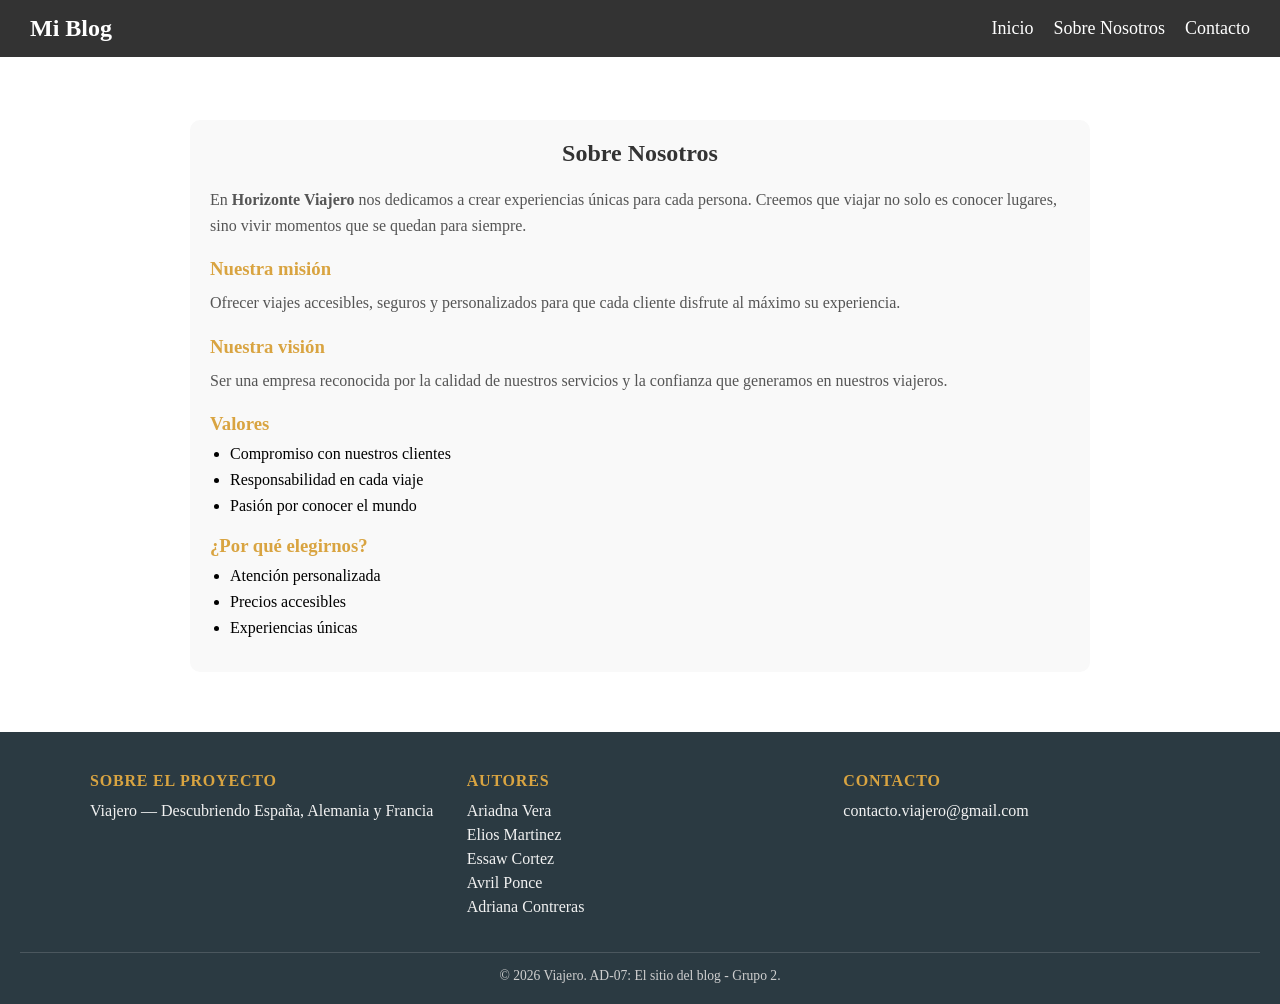
<file: ad-l4-1.0/about.html>
<!DOCTYPE html>
<html>

<head>
  <meta charset="utf-8">
  <meta name="viewport" content="width=device-width">
  <title>replit</title>
  <link rel="stylesheet" href="style.css">
  
</head>

<body>
  <nav class="navbar">
    <div class="nav-logo">
        <a href="index.html">Mi Blog</a>
    </div>

    <ul class="nav-links">
        <li><a href="index.html">Inicio</a></li>
        <li><a href="about.html">Sobre Nosotros</a></li>
        <li><a href="contact.html">Contacto</a></li>
    </ul>
</nav>

  <!--
  This script places a badge on your repl's full-browser view back to your repl's cover
  page. Try various colors for the theme: dark, light, red, orange, yellow, lime, green,
  teal, blue, blurple, magenta, pink!
  -->

<div class="nosotros">
    <h2>Sobre Nosotros</h2>

    <p>
        En <strong>Horizonte Viajero</strong> nos dedicamos a crear experiencias únicas para cada persona.
        Creemos que viajar no solo es conocer lugares, sino vivir momentos que se quedan para siempre.
    </p>

    <h3>Nuestra misión</h3>
    <p>
        Ofrecer viajes accesibles, seguros y personalizados para que cada cliente disfrute al máximo su experiencia.
    </p>

    <h3>Nuestra visión</h3>
    <p>
        Ser una empresa reconocida por la calidad de nuestros servicios y la confianza que generamos en nuestros viajeros.
    </p>

    <h3>Valores</h3>
    <ul>
        <li>Compromiso con nuestros clientes</li>
        <li>Responsabilidad en cada viaje</li>
        <li>Pasión por conocer el mundo</li>
    </ul>

    <h3>¿Por qué elegirnos?</h3>
    <ul>
        <li>Atención personalizada</li>
        <li>Precios accesibles</li>
        <li>Experiencias únicas</li>
    </ul>
</div>
  
  <script src="https://replit.com/public/js/replit-badge-v2.js" theme="dark" position="bottom-right"></script>
  <footer class="site-footer">
  <div class="footer-content">
    <div class="footer-section">
      <h3>Sobre el proyecto</h3>
      <p>Viajero — Descubriendo España, Alemania y Francia</p>
    </div>
    <div class="footer-section">
      <h3>Autores</h3>
      <ul class="footer-authors">
        <li>Ariadna Vera</li>
      <li>Elios Martinez</li>
      <li>Essaw Cortez</li>
      <li>Avril Ponce</li>
      <li>Adriana Contreras</li>
      </ul>
    </div>
    <div class="footer-section">
      <h3>Contacto</h3>
      <p><a href="mailto:contacto.viajero@gmail.com">contacto.viajero@gmail.com</a></p>
    </div>
  </div>
  <div class="footer-bottom">
    <p>&copy; 2026 Viajero. AD-07: El sitio del blog - Grupo 2.</p>
  </div>
</footer>
</body>

</html>
</file>
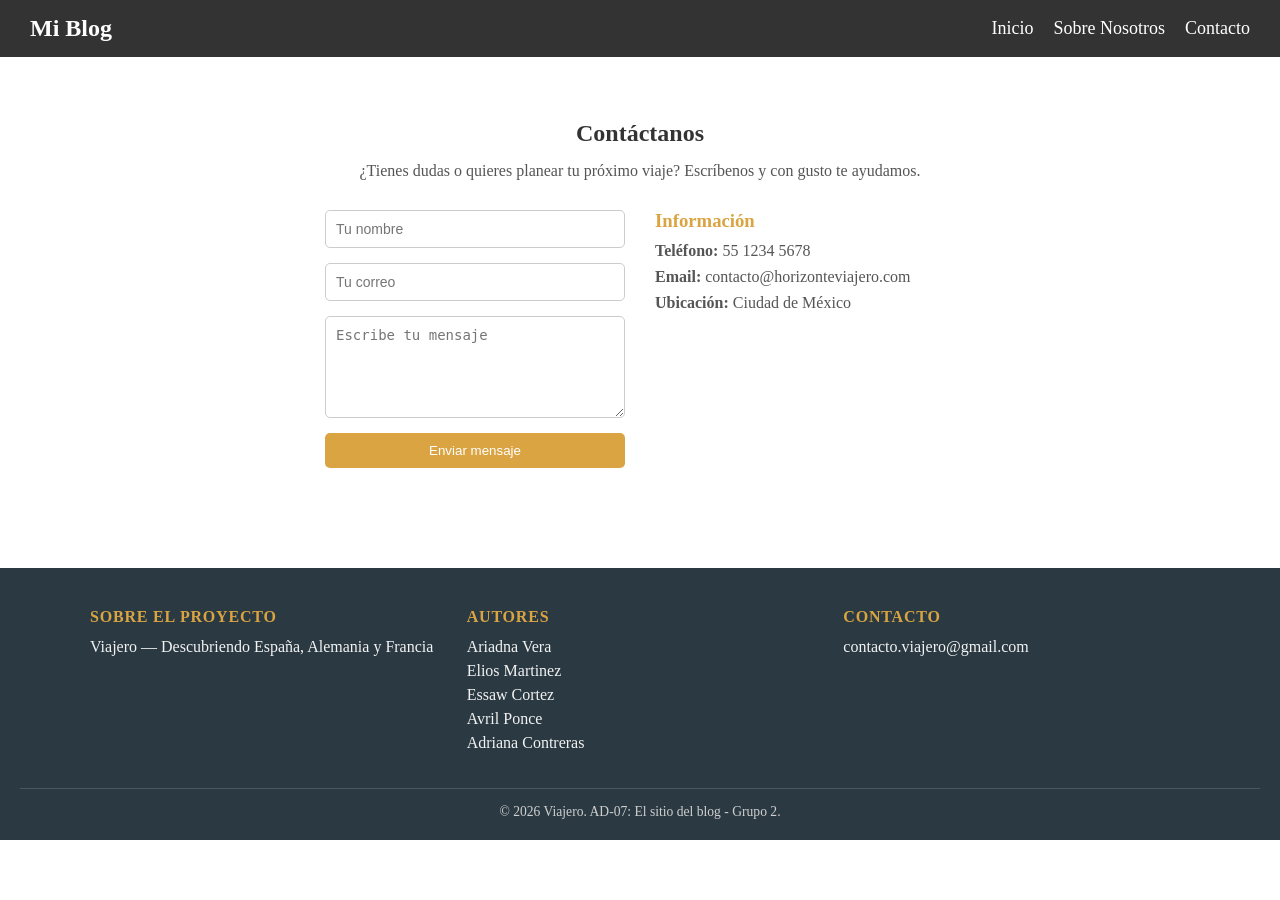
<file: ad-l4-1.0/contact.html>
<!DOCTYPE html>
<html>

<head>
  <meta charset="utf-8">
  <meta name="viewport" content="width=device-width">
  <title>replit</title>
  <link rel="stylesheet" href="style.css">
  
</head>

<body>
  <nav class="navbar">
    <div class="nav-logo">
        <a href="index.html">Mi Blog</a>
    </div>
    <ul class="nav-links">
        <li><a href="index.html">Inicio</a></li>
        <li><a href="about.html">Sobre Nosotros</a></li>
        <li><a href="contact.html">Contacto</a></li>
    </ul>
</nav>

  <!--
  This script places a badge on your repl's full-browser view back to your repl's cover
  page. Try various colors for the theme: dark, light, red, orange, yellow, lime, green,
  teal, blue, blurple, magenta, pink!
  -->

<div class="contacto">

    <h2>Contáctanos</h2>

    <p>
        ¿Tienes dudas o quieres planear tu próximo viaje? Escríbenos y con gusto te ayudamos.
    </p>

    <div class="contacto-contenedor">

        <!-- Formulario -->
        <form class="formulario">
            <input type="text" placeholder="Tu nombre" required>
            <input type="email" placeholder="Tu correo" required>
            <textarea placeholder="Escribe tu mensaje" rows="5" required></textarea>
            <button type="submit">Enviar mensaje</button>
        </form>

        <!-- Información -->
        <div class="info-contacto">
            <h3>Información</h3>
            <p><strong>Teléfono:</strong> 55 1234 5678</p>
            <p><strong>Email:</strong> contacto@horizonteviajero.com</p>
            <p><strong>Ubicación:</strong> Ciudad de México</p>
        </div>

    </div>

</div>

  <script src="https://replit.com/public/js/replit-badge-v2.js" theme="dark" position="bottom-right"></script>
  <footer class="site-footer">
  <div class="footer-content">
    <div class="footer-section">
      <h3>Sobre el proyecto</h3>
      <p>Viajero — Descubriendo España, Alemania y Francia</p>
    </div>
    <div class="footer-section">
      <h3>Autores</h3>
      <ul class="footer-authors">
        <li>Ariadna Vera</li>
      <li>Elios Martinez</li>
      <li>Essaw Cortez</li>
      <li>Avril Ponce</li>
      <li>Adriana Contreras</li>
      </ul>
    </div>
    <div class="footer-section">
      <h3>Contacto</h3>
      <p><a href="mailto:contacto.viajero@gmail.com">contacto.viajero@gmail.com</a></p>
    </div>
  </div>
  <div class="footer-bottom">
    <p>&copy; 2026 Viajero. AD-07: El sitio del blog - Grupo 2.</p>
  </div>
</footer>
</body>

</html>
</file>
<file: ad-l4-1.0/style.css>
html {
    height: 100%;
    width: 100%;
  }

  /* márgenes */
* {
    margin: 0;
    padding: 0;
    box-sizing: border-box;
}

/* Barra de navegación */
.navbar {
    position: fixed; /* Esto hace que se quede congelada arriba */
    top: 0;
    left: 0;
    width: 100%;
    background-color: #333; /* Color oscuro de fondo el cual debera ser de paga*/
    display: flex;
    justify-content: space-between;
    align-items: center;
    padding: 15px 30px;
    z-index: 1000; /* queda por encima de todo */
}

/* Nombre del blog */
.nav-logo a {
    color: white;
    text-decoration: none;
    font-size: 24px;
    font-weight: bold;
}

/* enlaces */
.nav-links {
    list-style: none;
    display: flex;
    gap: 20px; /* Separación entre botones */
}

/* Estilo de los enlaces individuales */
.nav-links a {
    color: white;
    text-decoration: none;
    font-size: 18px;
    transition: color 0.3s ease;
}

/* Efecto del mouse */
.nav-links a:hover {
    color: #ffcc00; /* Cambia a amarillo o el color que prefieras */
}

/* evita que el menu tape los textos */
body {
    padding-top: 80px; 
}

/* Tarea 4 */
.site-footer {
  background-color: #2b3a42;
  color: #f2f2f2;
  padding: 40px 20px 20px;
  margin-top: 60px;
}

.footer-content {
  display: flex;
  flex-wrap: wrap;
  justify-content: space-between;
  gap: 30px;
  max-width: 1100px;
  margin: 0 auto;
}

.footer-section {
  flex: 1;
  min-width: 200px;
}

.footer-section h3 {
  font-size: 1rem;
  text-transform: uppercase;
  letter-spacing: 0.05em;
  margin-bottom: 12px;
  color: #d9a441;
}

.footer-authors {
  list-style: none;
  padding: 0;
  margin: 0;
}

.footer-authors li {
  margin-bottom: 6px;
}

.footer-section a {
  color: #f2f2f2;
  text-decoration: none;
}

.footer-section a:hover {
  text-decoration: underline;
}

.footer-bottom {
  text-align: center;
  margin-top: 30px;
  padding-top: 15px;
  border-top: 1px solid rgba(255, 255, 255, 0.15);
  font-size: 0.85rem;
  color: #cfcfcf;
}


/* Sección Nosotros */
.nosotros {
    max-width: 900px;
    margin: 40px auto;
    padding: 20px;
    background-color: #f9f9f9;
    border-radius: 10px;
}

/* Título principal */
.nosotros h2 {
    text-align: center;
    margin-bottom: 20px;
    color: #333;
}

/* Subtítulos */
.nosotros h3 {
    margin-top: 20px;
    margin-bottom: 10px;
    color: #d9a441; /* mismo tono que tu footer */
}

/* Párrafos */
.nosotros p {
    margin-bottom: 15px;
    line-height: 1.6;
    color: #555;
}

/* Listas */
.nosotros ul {
    margin-left: 20px;
    margin-bottom: 15px;
}

.nosotros li {
    margin-bottom: 8px;
}






/* Sección inicio */
.inicio {
    width: 100%;
}

/* Hero principal */
.hero {
    background-color: #2b3a42; /* similar a tu footer */
    color: white;
    text-align: center;
    padding: 80px 20px;
}

.hero h1 {
    font-size: 32px;
    margin-bottom: 15px;
}

.hero p {
    font-size: 18px;
    margin-bottom: 20px;
}

/* Botón */
.btn {
    display: inline-block;
    padding: 10px 20px;
    background-color: #d9a441;
    color: white;
    text-decoration: none;
    border-radius: 5px;
}

.btn:hover {
    background-color: #b88a2f;
}

/* Servicios */
.servicios {
    padding: 40px 20px;
    text-align: center;
}

.servicios h2 {
    margin-bottom: 30px;
    color: #333;
}

/* Contenedor de servicios */
.servicios-contenedor {
    display: flex;
    flex-wrap: wrap;
    justify-content: center;
    gap: 20px;
}

/* Tarjetas */
.servicio {
    background-color: #f9f9f9;
    padding: 20px;
    width: 250px;
    border-radius: 10px;
}

.servicio h3 {
    margin-bottom: 10px;
    color: #d9a441;
}

.servicio p {
    color: #555;
}



/* Sección contacto */
.contacto {
    padding: 40px 20px;
    max-width: 1000px;
    margin: 0 auto;
    text-align: center;
}

.contacto h2 {
    margin-bottom: 15px;
    color: #333;
}

.contacto p {
    margin-bottom: 30px;
    color: #555;
}

/* Contenedor */
.contacto-contenedor {
    display: flex;
    flex-wrap: wrap;
    gap: 30px;
    justify-content: center;
}

/* Formulario */
.formulario {
    display: flex;
    flex-direction: column;
    width: 300px;
}

.formulario input,
.formulario textarea {
    margin-bottom: 15px;
    padding: 10px;
    border: 1px solid #ccc;
    border-radius: 5px;
    font-size: 14px;
}

.formulario button {
    padding: 10px;
    background-color: #d9a441;
    color: white;
    border: none;
    border-radius: 5px;
    cursor: pointer;
}

.formulario button:hover {
    background-color: #b88a2f;
}

/* Información */
.info-contacto {
    width: 300px;
    text-align: left;
}

.info-contacto h3 {
    margin-bottom: 10px;
    color: #d9a441;
}

.info-contacto p {
    margin-bottom: 8px;
}
</file>
